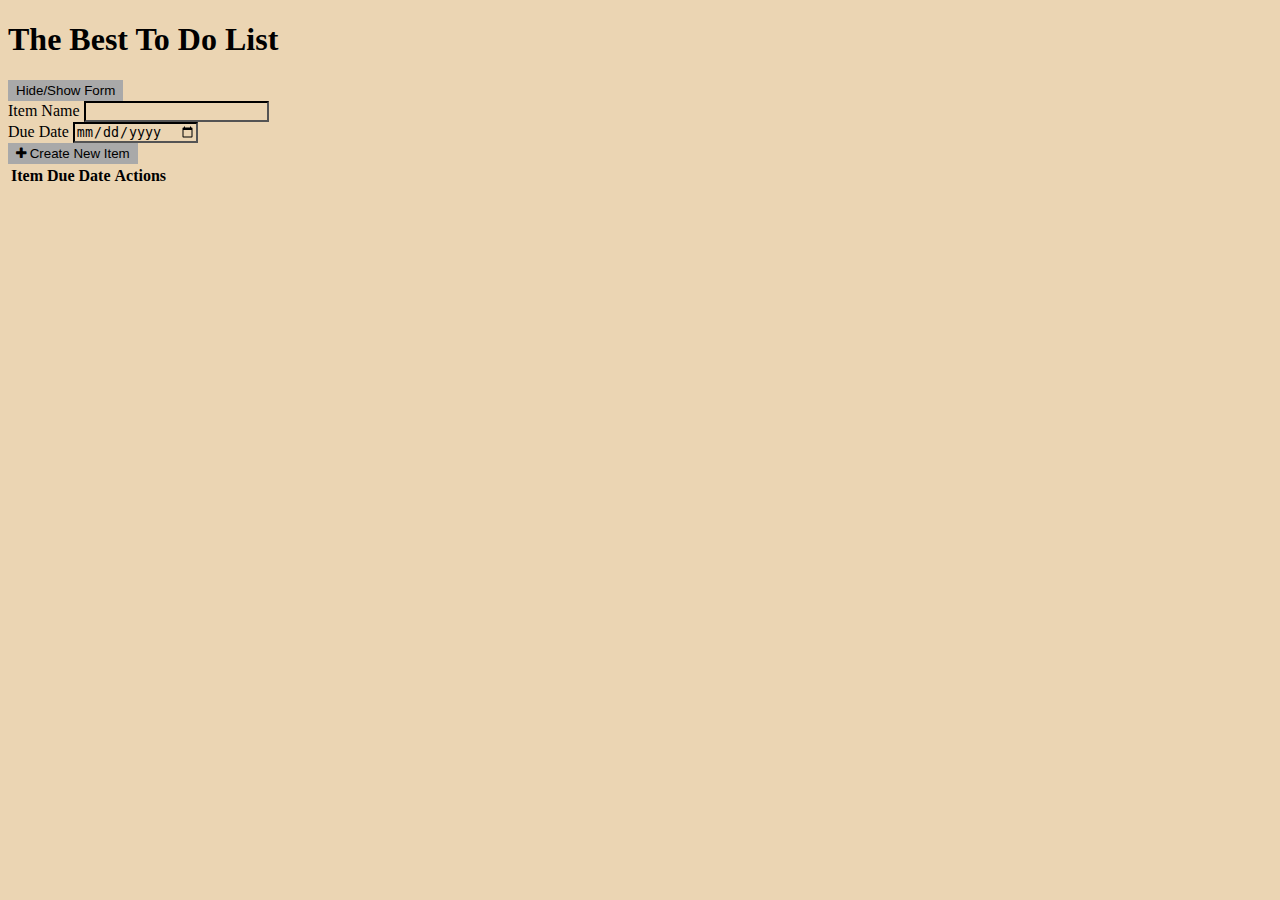
<file: starter/index.html>
<!DOCTYPE HTML>
<html lang="en">
  <head>
    <link href="https://stackpath.bootstrapcdn.com/bootstrap/4.1.3/css/bootstrap.min.css" rel="stylesheet" integrity="sha384-MCw98/SFnGE8fJT3GXwEOngsV7Zt27NXFoaoApmYm81iuXoPkFOJwJ8ERdknLPMO" crossorigin="anonymous">
    <link href="https://stackpath.bootstrapcdn.com/font-awesome/4.7.0/css/font-awesome.min.css" rel="stylesheet" integrity="sha384-wvfXpqpZZVQGK6TAh5PVlGOfQNHSoD2xbE+QkPxCAFlNEevoEH3Sl0sibVcOQVnN" crossorigin="anonymous">
    <!-- Step 1 - Include your styles sheet -->
    <link rel="stylesheet" type="text/css" media="screen" href="styles.css">

    <title>The To Do List</title>
  </head>

  <body>
    <div class="container">
      <header>
        <h1>Your To Do List Title Here</h1>
      </header>
      <div class="container"><button id="hideShow" class = "btn btn-primary" onclick="hideshow()">Hide/Show Form</button></div>

      <!--
        Below is only a suggestion. Feel free to implement this
        however you choose. Use your imagination!
      -->

      <!--
        This is your form for creating a new
        to do item
      -->
      <div id="newItemForm">
        <div class="form-group">
          <label>Item Name</label>
          <input name="itemName" class="form-control">
        </div>

        <div class="form-group">
          <label>Due Date</label>
          <input name="dueDate" type="date" class="form-control">
        </div>

        <!-- The button for adding a new to do item -->
        <div class="form-group">
          <button id="addNewItem" class="btn btn-primary">
            <i class="fa fa-plus"></i>
            Create New Item
          </button>
        </div>
      </div>

      <!-- This is where our to do items will appear -->
      <table class="table table-striped">
        <thead>
          <tr>
            <th>Item</th>
            <th>Due Date</th>
            <th>Actions</th>
          </tr>
        </thead>

        <tbody id="toDoItems"></tbody>
      </table>
      
      <!--
        This is the template for creating a new to do item.
        Again, this is only a suggestion and how you choose
        to implement this is completely up to you.
      -->
      <template id="itemTemplate">
        <tr>
          <td class="item-entry"></td>
          <td class="item-due-date"></td>
          <td class="item-actions">
            <!-- Button to edit an item entry -->
            <button class="item-edit btn btn-warning" onclick="editItem(event)">
              <i class="fa fa-edit"></i>
            </button>
            
            <!-- Button to delete the item -->
            <button class="item-delete btn btn-danger" onclick="removeItem(event)">
              <i class="fa fa-trash"></i>
            </button>
          </td>
        </tr>
      </template>
    </div>
    
    <!-- Step 2 - Include your JavaScript file -->
    <script type="text/javascript" src="main.js"></script>
  </body>
  
</html>
</file>
<file: starter/styles.css>
/* Step 1 - Add a nice background */
body {
	background-color: #EBD5B3;
}

.form-control {
	background-color: #EBD5B3;
	border-color: black;
	color: black;
}

#addNewItem, #hideShow {
	background-color: darkgrey;
	color: black;
	border-color: transparent;
}

table {
	color: black;
}

.hidden
{
	visibility: hidden;
}

.form-control:focus
{
	background-color: lightgrey;
}

td:focus
{
	background-color: lightgrey;
}
</file>
